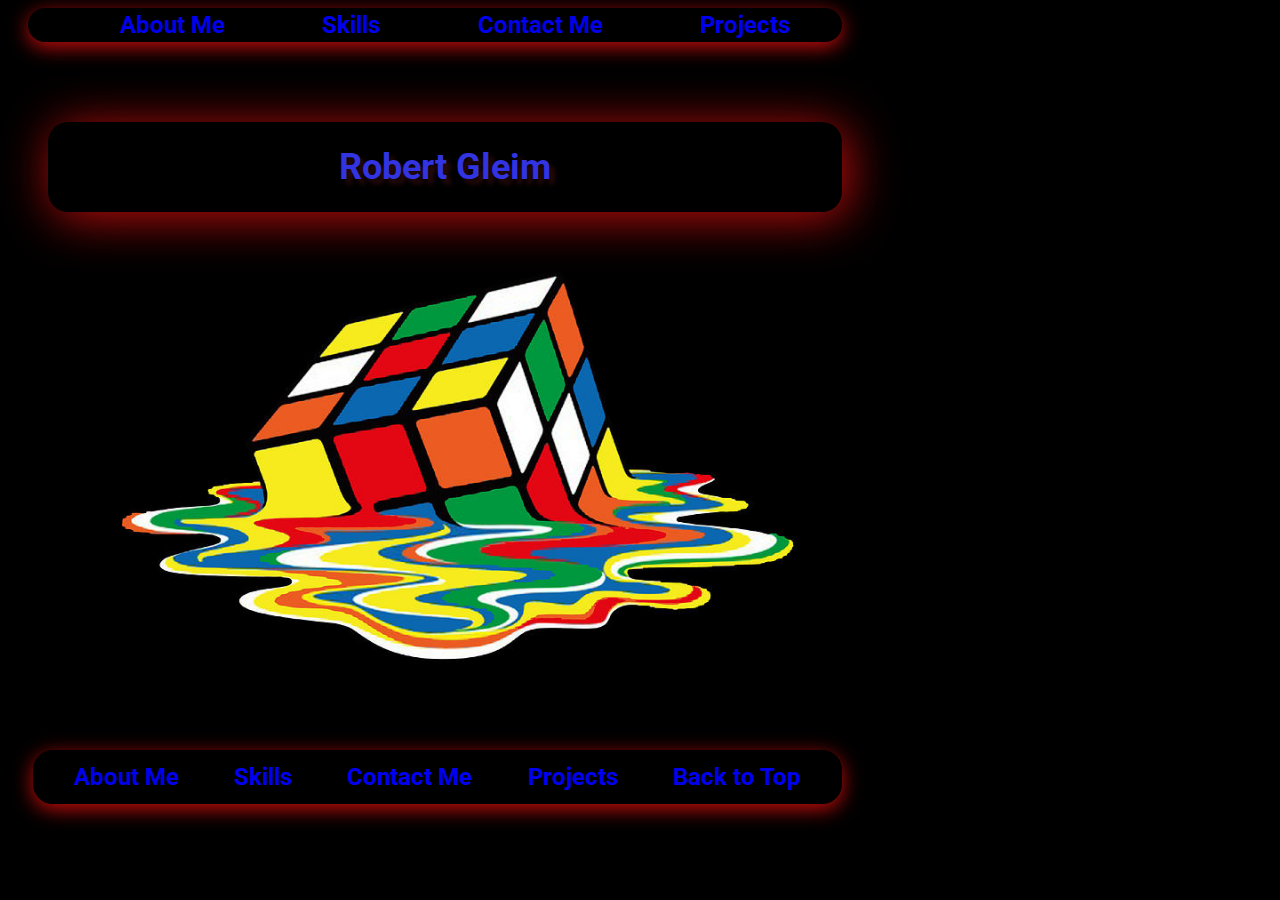
<file: index.html>
<!DOCTYPE html>
<html lang="en">

<head>
    <meta charset="UTF-8">
    <meta name="viewport" content="width=device-width, initial-scale=1.0">
    <link rel="stylesheet" href="style.css">
    <title>Robert Gleim</title>
</head>

<body>

    <nav>
        <ul class="nav_bar">
<li><a href="aboutme.html">About Me</a></li>
            <li><a href="skills.html">Skills</a></li>
            <li><a href="contact.html">Contact Me</a></li>
            <li><a href="project.html">Projects</a></li>
        </ul>
    </nav>
    <header class="header">
        <h1 class="name">Robert Gleim</h1>
    </header>

    <main>
        <img class="background_img" src="assets/melting-rubiks-cube-bailey-s-bosanquet.jpg"
            alt="Melting rubiks cube image">

    </main>
    <footer>
        <ul class="footer_nav">
           <li><a href="aboutme.html">About Me</a></li>
            <li><a href="skills.html">Skills</a></li>
            <li><a href="contact.html">Contact Me</a></li>
            <li><a href="project.html">Projects</a></li>
            <li><a href="#">Back to Top</a> </li>
        </ul>
    </footer>





</body>

</html>
</file>
<file: style.css>
/* target all areas */

@import url("https://fonts.googleapis.com/css2?family=Roboto:ital,wght@0,100..900;1,100..900&display=swap");

* {
  font-weight: bold;
  font-family: roboto, sans-serif;
  max-width: 850px;
  border-radius: 20px;
  font-size: 24px;
  text-decoration: none;
  background-color: black;
  /* text-shadow: 2px 1px 1px rgb(50, 52, 226); */
  text-wrap: wrap;
  flex-wrap: wrap;
}

/* Navigation bar */
.nav_bar {
  display: flex;
  align-items: center;
  justify-content: center;
  border: 3px solid black;
  justify-content: space-around;
  list-style: none;
  margin: 0px 0px 20px 20px;
  box-shadow: 0px 5px 20px rgb(199, 12, 12);
}
/* Header */
.header {
  display: flex;
  justify-content: center;
  margin: 0px 0px 20px 40px;
  color: rgb(50, 52, 226);
  box-shadow: 5px 5px 50px rgb(199, 12, 12);
  position: relative;
  top: 60px;
  background-color: transparent;
}

.name {
  display: flex;
  justify-content: center;
  align-items: center;
  font-size: 36px;
  text-shadow: 5px 5px 5px rgb(44, 11, 11);
}

/* Main */
.background_img {
  display: flex;
  margin: 50px 0px 0px 50px;
  max-width: 800px;
  width: 100%;
}

/* footer */
.footer_nav {
  display: flex;
  justify-content: center;
  justify-content: space-around;
  border: 3px solid black;
  box-shadow: 0px 5px 20px rgb(199, 12, 12);
  margin: 20px 0px 22px 25px;
  padding: 10px;
  list-style: none;
}
/* Animation */

a:hover {
  text-decoration: underline;
  color: rgb(138, 20, 20);
}
.grow {
  transition: all 0.4s ease-in-out;
}
.grow:hover {
  transform: scale(1.2);
}
.name {
  animation-name: name;
  animation-duration: 10s;
  animation-iteration-count: infinite;
}

@keyframes name {
  0% {
    transform: scale(1);
  }
  50% {
    transform: scale(1.3);
  }
  100% {
    transform: scale(1);
  }
}

/* About Me */

.about_me {
  display: flex;
  text-align: center;

  margin-top: 200px;
  margin-left: 130px;
  max-width: 600px;
  color: seagreen;
}
.footer_about_me {
  margin-top: 100px;
}

/* skills */

.skills {
  display: flex;
  margin-top: 150px;
  margin-left: 150px;
  justify-content: center;
  color: seagreen;
  text-shadow:none;
  
  
}

ul.skills_list {
  list-style: square;
  
}

li::marker {
  color: rgb(138, 20, 20);
}

/* work history */



.work_1 {
  display: flex;
  border: 1px solid red;
  color: seagreen;
  margin-top: 150px;
  margin-left: 100px;
  list-style: none;
  max-width: 600px;
  padding: 10px;
  justify-content: center;
}

h1 { 
  font-size: 36px; 
  text-align: center;
  color: rgb(50, 52, 226);
    
}

h2 {
  font-size: 16px;
}
</file>
